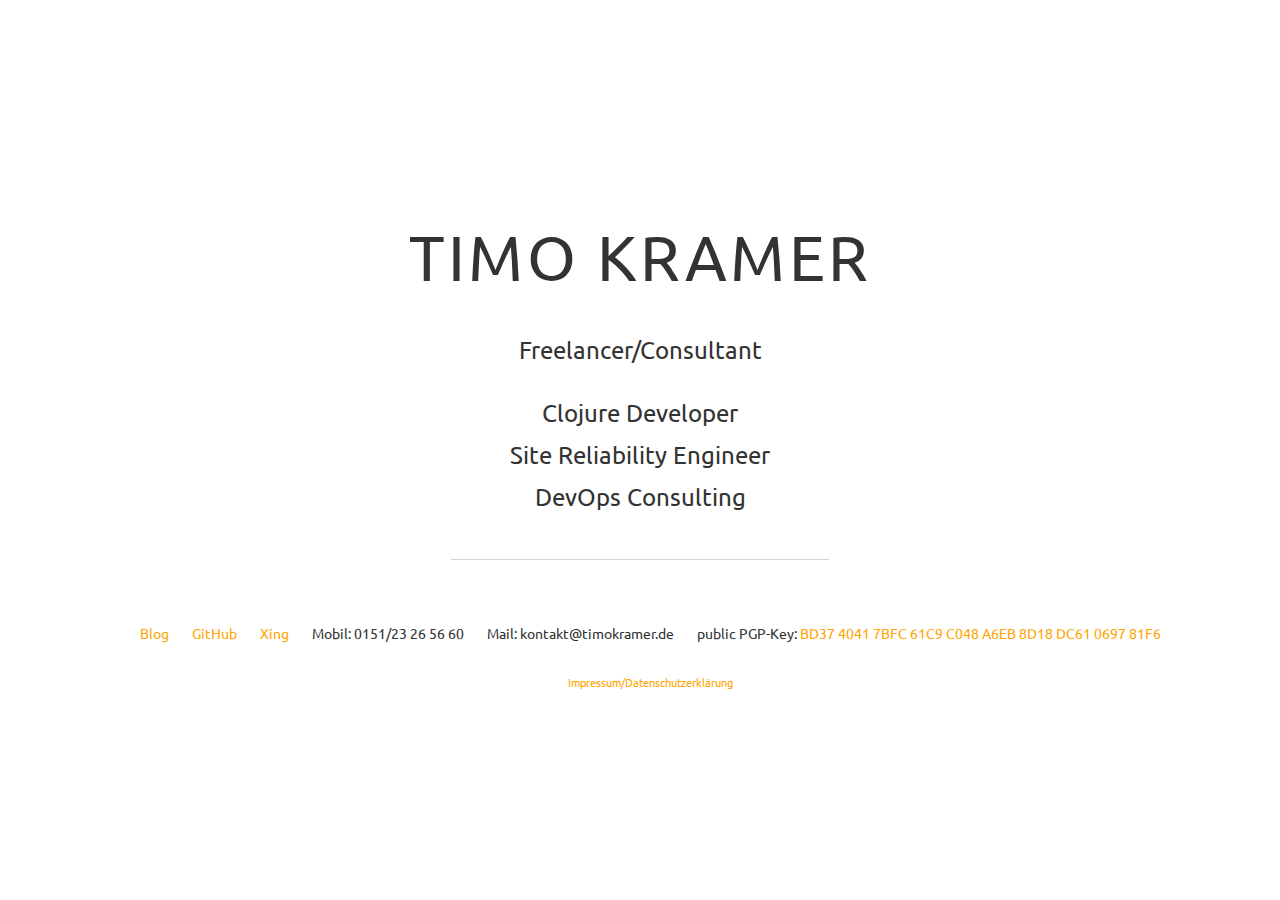
<file: index.html>
<!DOCTYPE html>
<html lang="de">

<head>

  <meta charset="UTF-8">
  <title>Timo Kramer - Automatisierung und Programmierung</title>

  <!-- Meta -->
  <meta name="description" content="Timo Kramers Website">
  <meta name="keywords" content="freelancer, website, devops, site reliability, engineer, software, distributed systems, security, clojure">
  <meta name="author" content="Timo Kramer">
  <meta name="geo.placename" content="Berlin, Germany">
  <meta name="viewport" content="initial-scale=1.0">

  <!-- Stylesheets -->
  <link rel="stylesheet" href="css/all.css" media="all">

</head>

<body>

  <div class="main row">

    <!-- HEADER -->

    <header class="box txtcenter w50 tiny-w100 center pa1">

        <!--<img src="photo.jpg" alt="Avatar" width="200">-->

        <div class="hgroup pa1">
          <h1 class="ma0">Timo Kramer</h1>
          </br>
          <h2 class="ma0">Freelancer/Consultant</h2>
          </br>
          <h2 class="ma0">Clojure Developer</h2>
          <h2 class="ma0">Site Reliability Engineer</h2>
          <h2 class="ma0">DevOps Consulting</h2>
        </div>

        <hr class="mt3 mb3">

        <p class="pa1 w50 tiny-w100 center">
        </p>
		<ul>
      <li><a href="https://blog.timokramer.de"><span>Blog</span></a></li>
			<li><a href="https://github.com/TimoKramer"><span>GitHub</span></a></li>
			<li><a href="https://www.xing.com/profile/Timo_Kramer9/"><span>Xing</span></a></li>
   			<li>Mobil: 0151/23 26 56 60</li>
			<li>Mail: kontakt@<span class="visually-hidden">null</span>timokramer.de</li>
			<li>public PGP-Key: <a href="./gpg-key.asc">BD37 4041 7BFC 61C9 C048 A6EB 8D18 DC61 0697 81F6</a></li>
		</ul>
        <ul class="impressum mt3">
          <li><a href="https://blog.timokramer.de/pages-output/ids/"><span>Impressum/Datenschutzerkl&auml;rung</span></a></li>
        </ul>


    </header>

  </div>

</body>

</html>
</file>
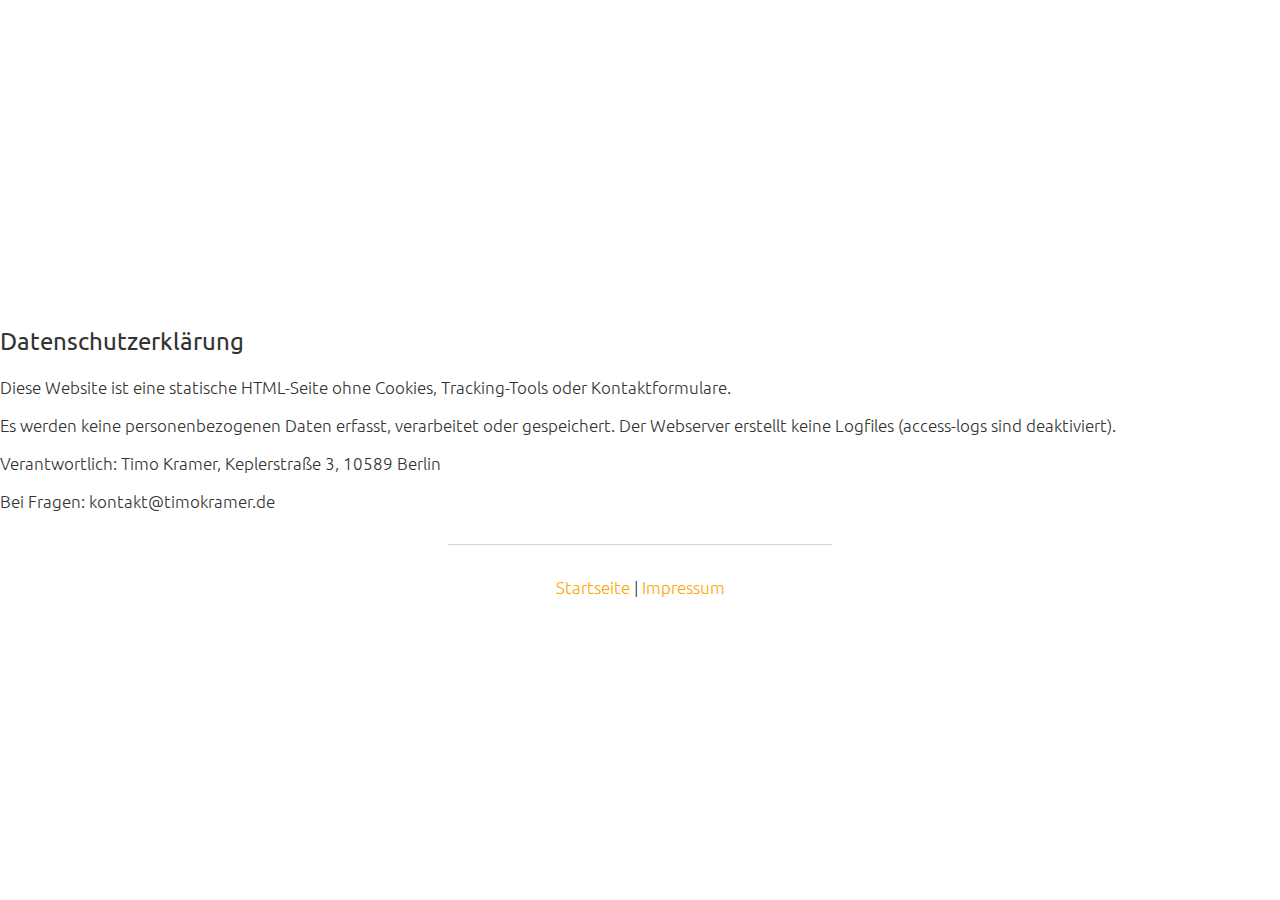
<file: datenschutz.html>
<!DOCTYPE html>
<html lang="de">

<head>
  <meta charset="UTF-8">
  <title>Datenschutzerkl&auml;rung - Timo Kramer</title>
  <meta name="viewport" content="initial-scale=1.0">
  <link rel="stylesheet" href="css/all.css" media="all">
</head>

<body>

  <div class="main row">
    <div class="box content-text tiny-w100">

      <h2>Datenschutzerkl&auml;rung</h2>

      <p>Diese Website ist eine statische HTML-Seite ohne Cookies, Tracking-Tools oder Kontaktformulare.</p>

      <p>Es werden keine personenbezogenen Daten erfasst, verarbeitet oder gespeichert. Der Webserver erstellt keine Logfiles (access-logs sind deaktiviert).</p>

      <p>Verantwortlich: Timo Kramer, Keplerstra&szlig;e 3, 10589 Berlin</p>

      <p>Bei Fragen: kontakt@<span class="visually-hidden">NOSPAM</span>timokramer.de</p>

      <hr class="mt3 mb3">

      <p class="txtcenter">
        <a href="index.html">Startseite</a> |
        <a href="impressum.html">Impressum</a>
      </p>

    </div>
  </div>

</body>

</html>
</file>
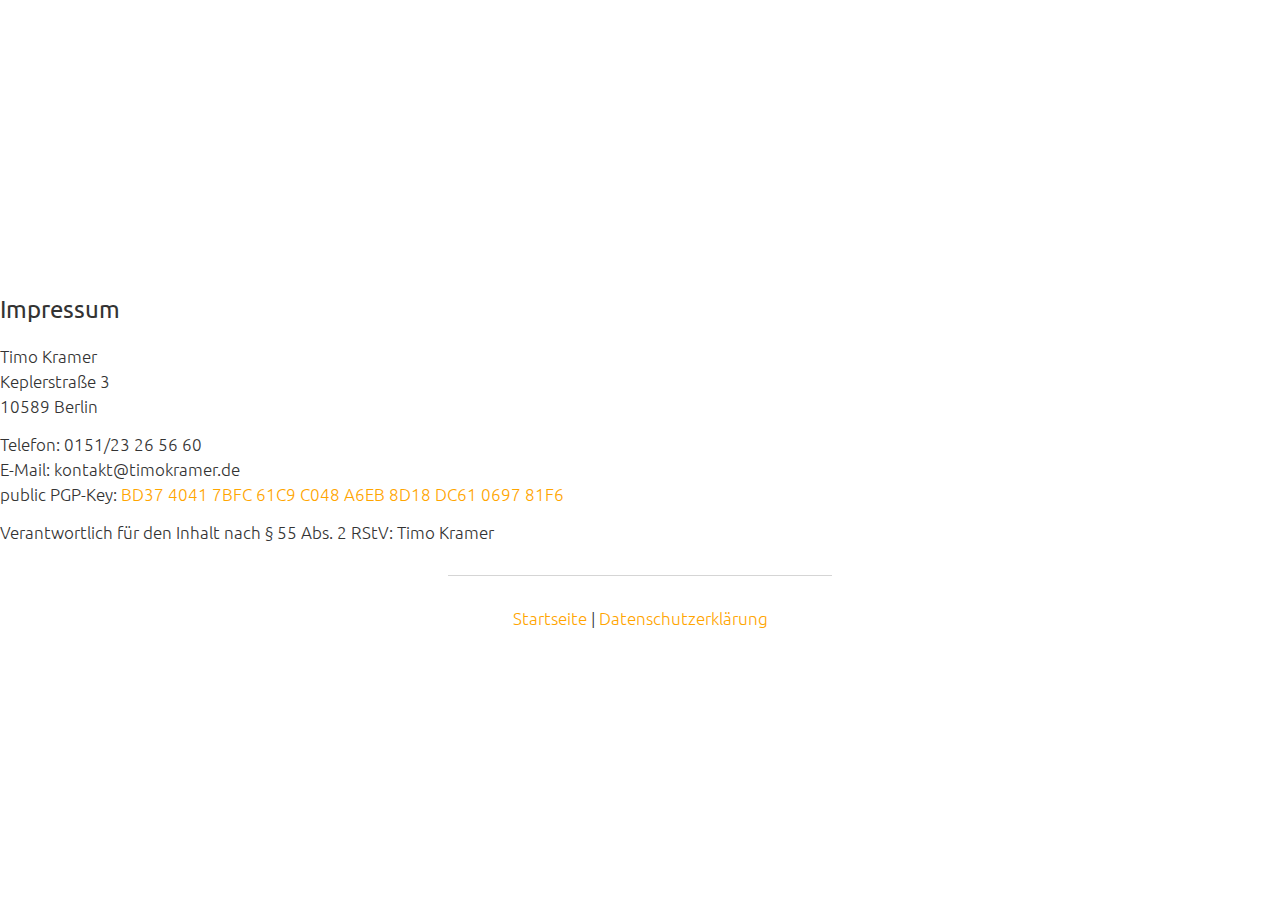
<file: impressum.html>
<!DOCTYPE html>
<html lang="de">

<head>
  <meta charset="UTF-8">
  <title>Impressum - Timo Kramer</title>
  <meta name="viewport" content="initial-scale=1.0">
  <link rel="stylesheet" href="css/all.css" media="all">
</head>

<body>

  <div class="main row">
    <div class="box content-text tiny-w100">

      <h2>Impressum</h2>

      <p>
        Timo Kramer
        <br>
        Keplerstra&szlig;e<span class="visually-hidden">NOSPAM</span> 3
        <br>
        <span class="visually-hidden">NOSPAM</span>10589 Berlin
      </p>

      <p>
        Telefon: 0151<span class="visually-hidden">NOSPAM</span>/23 26 56 60
        <br/>
        E-Mail: kontakt@<span class="visually-hidden">NOSPAM</span>timokramer.de
        <br/>
        public PGP-Key: <a href="./gpg-key.asc">BD37 4041 7BFC 61C9 C048 A6EB 8D18 DC61 0697 81F6</a>
      </p>

      <p>
        Verantwortlich für den Inhalt nach § 55 Abs. 2 RStV: Timo Kramer
      </p>

      <hr class="mt3 mb3">

      <p class="txtcenter">
        <a href="index.html">Startseite</a> |
        <a href="datenschutz.html">Datenschutzerkl&auml;rung</a>
      </p>

    </div>
  </div>

</body>

</html>
</file>
<file: css/all.css>
/*
* www.KNACSS.com V2.6k @author: Raphael Goetter, Alsacreations
* Licence CC-BY http://creativecommons.org/licenses/by/3.0/de/ 
*/

html {
  font-size: 62.5%
}
body {
  overflow: hidden;
  background-color: #FFF;
  color: #333;
  font-size: 1.4em;
  line-height: 1.5
}
p {
  font-size: 1em;
  line-height: 1.5;
  margin: .75em 0 0
}
h1,
.h1-like {
  font-size: 1.8571em;
  font-weight: 400;
  line-height: 1.6154em;
  margin: .8077em 0 0
}
h2,
.h2-like {
  font-size: 1.7143em;
  font-weight: 400;
  line-height: 1.75em;
  margin: .875em 0 0
}
html,
body {
  margin: 0;
  padding: 0
}
p:first-child,
h1:first-child,
h2:first-child,
{
  margin-top: 0
}
img {}img {
  height: auto;
  vertical-align: middle
}
* {
  -webkit-box-sizing: border-box;
  -moz-box-sizing: border-box;
  box-sizing: border-box
}
.row {
  clear: both
}
.row {
  display: table;
  table-layout: fixed;
  width: 100%
}
.row>* {
  display: table-cell;
  vertical-align: top
}
.center {
  margin-left: auto;
  margin-right: auto
}
.txtcenter {
  text-align: center
}
.w50 {
  width: 50%
}
.ma0 {
  margin: 0
}
.pa1 {
  padding: 10px
}
.mt3 {
  margin-top: 30px
}
.mb3 {
  margin-bottom: 30px
}
img {
  border-radius: 50%
}
h1 {
  font-size: 4.5em;
  text-transform: uppercase;
  letter-spacing: .05em
}
hr {
  width: 30%;
  height: 1px;
  border: 0;
  color: #D5D5D5;
  background-color: #D5D5D5
}
p {
  font-weight: 300;
  font-size: 1.2em
}
a {
  color: orange;
  text-decoration: none
}
a:hover {
  border-bottom: 1px solid orange
}
a:visited {
  color: darkorange
}
body,
html {
  width: 100%;
  height: 100%
}
body {
  /*font-family: 'Open Sans', sans-serif*/
  font-family: 'Ubuntu', sans-serif
}
.main {
  height: 100%;
  opacity: 1;
}
.box {
  display: table-cell;
  vertical-align: middle
}
@-webkit-viewport{width:device-width;zoom:1}@-moz-viewport{width:device-width;zoom:1}@-ms-viewport{width:device-width;zoom:1}@-o-viewport{width:device-width;zoom:1}@viewport{width:device-width;zoom:1}@media (max-width:768px) {
  .main {
    opacity: 1
  }
  h1 {
    font-size: 2em
  }
  h2 {
    font-size: 1.25em
  }
  div,
  textarea,
  table,
  td,
  th,
  code,
  pre,
  samp {
    word-wrap: break-word;
    -webkit-hyphens: auto;
    -moz-hyphens: auto;
    -ms-hyphens: auto;
    -o-hyphens: auto;
    hyphens: auto
  }
}
@media (max-width: 640px) {
  .w50 {
    width: auto
  }
  .row {
    display: block!important;
    width: 100%!important
  }
  .tiny-hidden {
    display: none!important
  }
  .tiny-w100 {
    display: block!important;
    float: none!important;
    clear: none!important;
    width: auto!important;
    margin-left: 0!important;
    margin-right: 0!important;
    border: 0
  }
}

/** Selfmade CSS **/
@font-face {
  font-family: 'Ubuntu';
  font-style: normal;
  font-weight: 300;
  src: local('Ubuntu Light'), local('Ubuntu-Light'), url('Ubuntu_300_Light.ttf') format('truetype');
}
@font-face {
  font-family: 'Ubuntu';
  font-style: normal;
  font-weight: 400;
  src: local('Ubuntu'), url('Ubuntu_400.ttf') format('truetype');
}
@font-face {
  font-family: 'Ubuntu';
  font-style: normal;
  font-weight: 700;
  src: local('Ubuntu Bold'), local('Ubuntu-Bold'), url('Ubuntu_700_Bold.ttf') format('truetype');
}
.visually-hidden {
	position: absolute !important;
	border: 0 !important;
	height: 1px !important;
	width: 1px !important;
	padding: 0 !important;
	overflow: hidden !important;
	clip: rect(1px, 1px, 1px, 1px) !important;
}
li {
	display: inline;
	list-style-type: none;
	padding-right: 20px;
}
.impressum {
  font-size: 0.8em;
}
</file>
